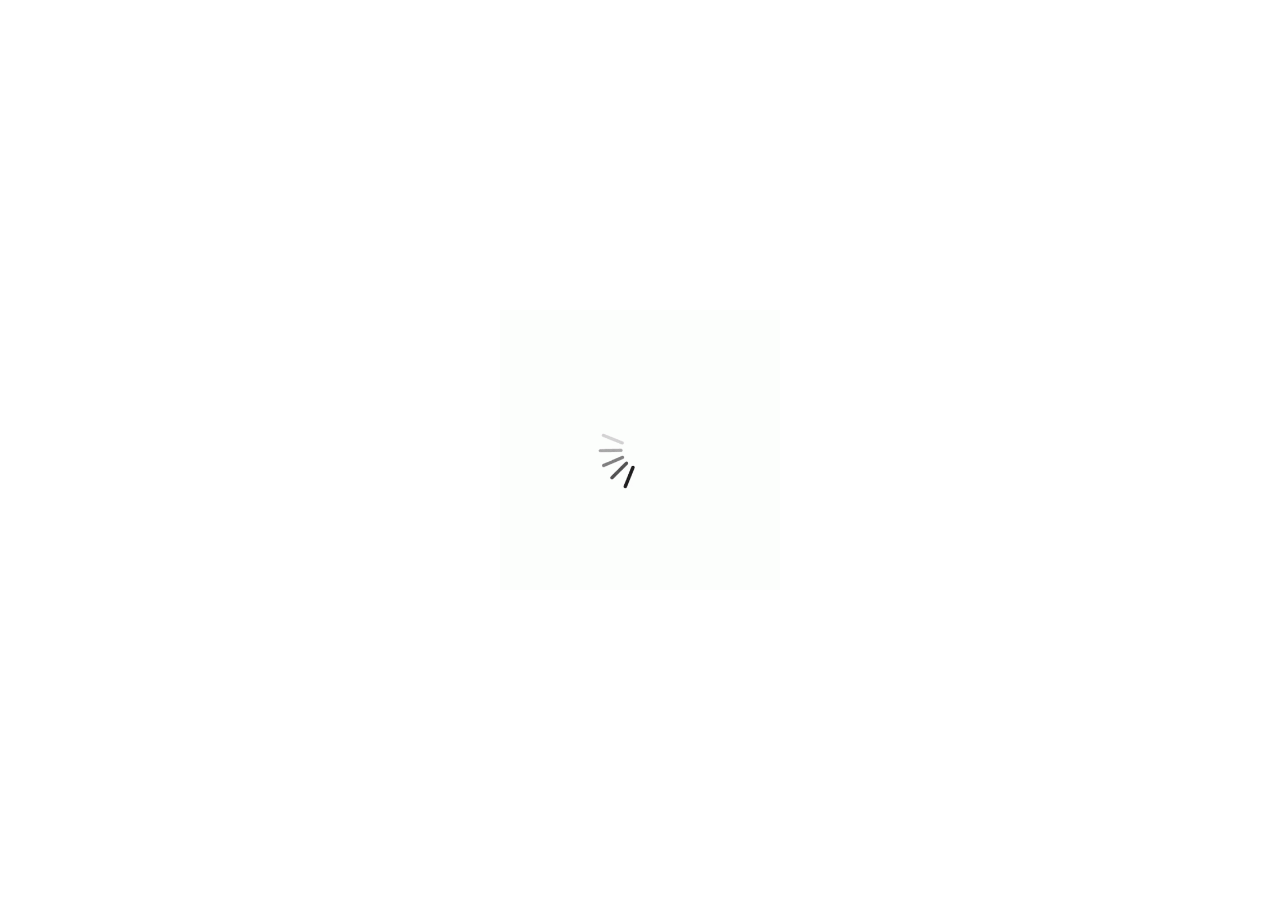
<file: index.html>
<!DOCTYPE html>
<html lang="en">
   <head>
      <!-- basic -->
      <meta charset="utf-8">
      <meta http-equiv="X-UA-Compatible" content="IE=edge">
      <!-- mobile metas -->
      <meta name="viewport" content="width=device-width, initial-scale=1">
      <meta name="viewport" content="initial-scale=1, maximum-scale=1">
      <!-- site metas -->
      <title>Portfolio Abdi Suganda</title>
      <meta name="keywords" content="">
      <meta name="description" content="">
      <meta name="author" content="">
      <!-- bootstrap css -->
      <link rel="stylesheet" href="css/bootstrap.min.css">
      <!-- style css -->
      <link rel="stylesheet" href="css/style.css">
      <!-- responsive-->
      <link rel="stylesheet" href="css/responsive.css">
      <!-- awesome fontfamily -->
      <link rel="stylesheet" href="https://cdnjs.cloudflare.com/ajax/libs/font-awesome/4.7.0/css/font-awesome.min.css">
      <!--[if lt IE 9]>
      <script src="https://oss.maxcdn.com/html5shiv/3.7.3/html5shiv.min.js"></script>
      <script src="https://oss.maxcdn.com/respond/1.4.2/respond.min.js"></script><![endif]-->
   </head>
   <!-- body -->
   <body class="main-layout">
      <!-- loader  -->
      <div class="loader_bg">
         <div class="loader"><img src="images/loading.gif" alt="" /></div>
      </div>
      <!-- end loader -->
      <!-- header -->
      <header>
         <div class="header">
            <div class="container-fluid">
               <div class="row d_flex">
                  <div class=" col-md-2 col-sm-3 col logo_section">
                     <div class="full">
                        <div class="center-desk">
                           <div class="logo">
                           <p><h>ABDI SUGANDA</p></h>
                           </div>
                        </div>
                     </div>
                  </div>
                  <div class="col-md-8 col-sm-9">
                     <nav class="navigation navbar navbar-expand-md navbar-dark ">
                        <button class="navbar-toggler" type="button" data-toggle="collapse" data-target="#navbarsExample04" aria-controls="navbarsExample04" aria-expanded="false" aria-label="Toggle navigation">
                        <span class="navbar-toggler-icon"></span>
                        </button>
                        <div class="collapse navbar-collapse" id="navbarsExample04">
                           <ul class="navbar-nav mr-auto">
                              <li class="nav-item active">
                                 <a class="nav-link" href="index.html">Home</a>
                              </li>
                              <li class="nav-item">
                                 <a class="nav-link" href="about.html">About</a>
                              </li>
                              <li class="nav-item">
                                 <a class="nav-link" href="contact.html">Contact</a>
                              </li>
                           </ul>
                        </div>
                     </nav>
                  </div>
                  <div class="col-md-2 d_none">
                     <ul class="email text_align_right">
                        <li> <a href="Javascript:void(0)"></a></li>
                        <li> <a href="Javascript:void(0)"> <i class="fa fa-search" style="cursor: pointer;" aria-hidden="true"> </i></a> </li>
                     </ul>
                  </div>
               </div>
            </div>
         </div>
      </header>
      <!-- end header -->
      <!-- start slider section -->
      <div id="top_section" class=" banner_main">
         <div class="container">
            <div class="row">
               <div class="col-md-12">
                  <div id="myCarousel" class="carousel slide" data-ride="carousel">
                     <ol class="carousel-indicators">
                        <li data-target="#myCarousel" data-slide-to="0" class="active"></li>
                        <li data-target="#myCarousel" data-slide-to="1"></li>
                        <li data-target="#myCarousel" data-slide-to="2"></li>
                        <li data-target="#myCarousel" data-slide-to="3"></li>
                     </ol>
                     <div class="carousel-inner">
                        <div class="carousel-item active">
                           <div class="container-fluid">
                              <div class="carousel-caption relative">
                                 <div class="bluid">
                                    <h1>Selamat Datang di Portfolio <br> ABDI SUGANDA </h1>
                                    <p>Hiduplah dari imajinasi kita, bukan masa lalu kita
                                    </p>
                                    
                                 </div>
                              </div>
                           </div>
                        </div>
                        <div class="carousel-item">
                           <div class="container-fluid">
                              <div class="carousel-caption relative">
                                 <div class="bluid">
                                    <h1>Selamat Datang di Portfolio <br> ABDI SUGANDA </h1>
                                    <p>Hiduplah dari imajinasi kita, bukan masa lalu kita
                                    </p>
                                    
                                 </div>
                              </div>
                           </div>
                        </div>
                        <div class="carousel-item">
                           <div class="container-fluid">
                              <div class="carousel-caption relative">
                                 <div class="bluid">
                                    <h1>Selamat Datang di Portfolio <br> ABDI SUGANDA </h1>
                                    <p>Hiduplah dari imajinasi kita, bukan masa lalu kita
                                    </p>
                                 </div>
                              </div>
                           </div>
                        </div>
                        <div class="carousel-item">
                           <div class="container-fluid">
                              <div class="carousel-caption relative">
                                 <div class="bluid">
                                    <h1>Selamat Datang di Portfolio <br> ABDI SUGANDA </h1>
                                    <p>Hiduplah dari imajinasi kita, bukan masa lalu kita
                                    </p>
                                    
                                 </div>
                              </div>
                           </div>
                        </div>
                     </div>
                     <a class="carousel-control-prev" href="#myCarousel" role="button" data-slide="prev">
                     <i class="fa fa-angle-left" aria-hidden="true"></i>
                     <span class="sr-only">Previous</span>
                     </a>
                     <a class="carousel-control-next" href="#myCarousel" role="button" data-slide="next">
                     <i class="fa fa-angle-right" aria-hidden="true"></i>
                     <span class="sr-only">Next</span>
                     </a>
                  </div>
               </div>
            </div>
         </div>
      </div>
      <!-- end slider section -->
      <!-- we_do -->
      
     
      </footer>
      <!-- end footer -->
      <!-- Javascript files-->
      <script src="js/jquery.min.js"></script>
      <script src="js/bootstrap.bundle.min.js"></script>
      <script src="js/jquery-3.0.0.min.js"></script>
      <script src="js/custom.js"></script>
   </body>
</html>
</file>
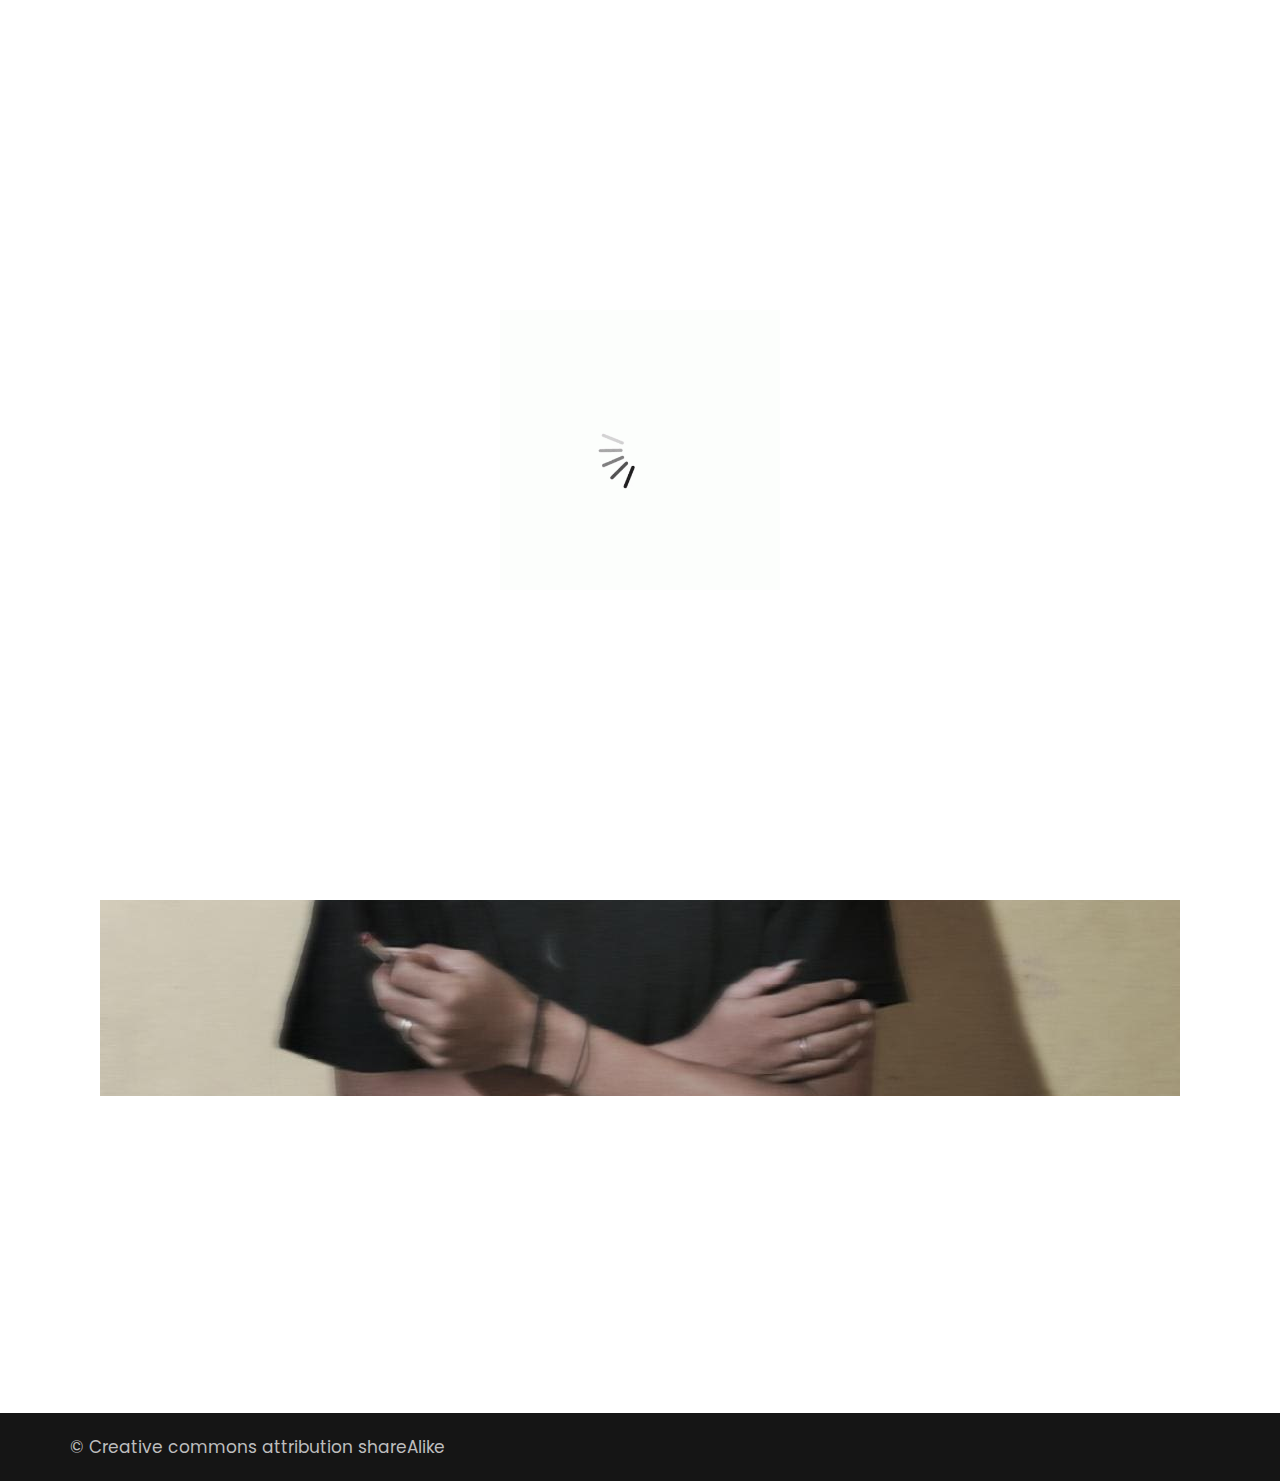
<file: about.html>
<!DOCTYPE html>
<html lang="en">
   <head>
      <!-- basic -->
      <meta charset="utf-8">
      <meta http-equiv="X-UA-Compatible" content="IE=edge">
      <!-- mobile metas -->
      <meta name="viewport" content="width=device-width, initial-scale=1">
      <meta name="viewport" content="initial-scale=1, maximum-scale=1">
      <!-- site metas -->
      <title>Portfolio Abdi Suganda</title>
      <meta name="keywords" content="">
      <meta name="description" content="">
      <meta name="author" content="">
      <!-- bootstrap css -->
      <link rel="stylesheet" href="css/bootstrap.min.css">
      <!-- style css -->
      <link rel="stylesheet" href="css/style.css">
      <!-- responsive-->
      <link rel="stylesheet" href="css/responsive.css">
      <!-- awesome fontfamily -->
      <link rel="stylesheet" href="https://cdnjs.cloudflare.com/ajax/libs/font-awesome/4.7.0/css/font-awesome.min.css">
      <!--[if lt IE 9]>
      <script src="https://oss.maxcdn.com/html5shiv/3.7.3/html5shiv.min.js"></script>
      <script src="https://oss.maxcdn.com/respond/1.4.2/respond.min.js"></script><![endif]-->
   </head>
   <!-- body -->
   <body class="main-layout inner_page">
      <!-- loader  -->
      <div class="loader_bg">
         <div class="loader"><img src="images/loading.gif" alt="" /></div>
      </div>
      <!-- end loader -->
      <!-- header -->
      <header>
         <div class="header">
            <div class="container-fluid">
               <div class="row d_flex">
                  <div class=" col-md-2 col-sm-3 col logo_section">
                     <div class="full">
                        <div class="center-desk">
                           <div class="logo">
                              <p>Abdi Suganda</p>
                           </div>
                        </div>
                     </div>
                  </div>
                  <div class="col-md-8 col-sm-9">
                     <nav class="navigation navbar navbar-expand-md navbar-dark ">
                        <button class="navbar-toggler" type="button" data-toggle="collapse" data-target="#navbarsExample04" aria-controls="navbarsExample04" aria-expanded="false" aria-label="Toggle navigation">
                        <span class="navbar-toggler-icon"></span>
                        </button>
                        <div class="collapse navbar-collapse" id="navbarsExample04">
                           <ul class="navbar-nav mr-auto">
                              <li class="nav-item active">
                                 <a class="nav-link" href="index.html">Home</a>
                              </li>
                              <li class="nav-item">
                                 <a class="nav-link" href="about.html">About</a>
                              </li>
                              <li class="nav-item">
                                 <a class="nav-link" href="contact.html">Contact</a>
                              </li>
                           </ul>
                        </div>
                     </nav>
                  </div>
                  <div class="col-md-2 d_none">
                     <ul class="email text_align_right">
                        <li> <a href="Javascript:void(0)"> </a></li>
                        <li> <a href="Javascript:void(0)"> <i class="fa fa-search" style="cursor: pointer;" aria-hidden="true"> </i></a> </li>
                     </ul>
                  </div>
               </div>
            </div>
         </div>
      </header>
      <!-- end header -->
      <!-- about -->
      
      <div class="about">
         <div class="container">
            <div class="row">
               <div class="col-md-12">
                  <div class="titlepage text_align_center">
                     <h2>About</h2>
                     <p><li><i class="bi bi-rounded-right"></i> <strong>Nama:</strong> Abdi Suganda</li>
                        <li><i class="bi bi-rounded-right"></i> <strong>Tempat/Tanggal Lahir:</strong> Kapuh, 09-09-1999</li>
                        <li><i class="bi bi-rounded-right"></i> <strong>Alamat:</strong>Tarusan,Pesisir Selatan, Sumatera Barat </li>
                        <li><i class="bi bi-rounded-right"></i> <strong>Umur:</strong> 25 tahun</li>
                        <li><i class="bi bi-rounded-right"></i> <strong>jenis kelamin:</strong> Laki-Laki</li>
                        <li><i class="bi bi-rounded-right"></i> <strong>Email:</strong> Abdisuganda77@gmail.com</li>
                        <li><i class="bi bi-rounded-right"></i> <strong>Hobi:</strong> Memancing </li></p>
                  </div>
               </div>
            </div>
         </div>
      </div>
      <!-- end about -->
      <!-- footer -->
      <div class="col-md-3 col-sm-6">
         <div class="Informa conta">
            <h3>contact Us</h3>
            <ul>
               <li> <a href="Javascript:void(0)"> <i class="fa fa-map-marker" aria-hidden="true"></i> Location
                  </a>
               </li>
               <li> <a href="Javascript:void(0)"><i class="fa fa-phone" aria-hidden="true"></i> Call +01 1234567890
                  </a>
               </li>
               <li> <a href="Javascript:void(0)"> <i class="fa fa-envelope" aria-hidden="true"></i> demo@gmail.com
                  </a>
               </li>
            </ul>
         </div>
      </div>
   </div>
</div>
<div class="copyright text_align_left">
   <div class="container">
      <div class="row d_flex">
         <div class="col-md-6">
            <p>© Creative commons attribution shareAlike  <a href="https://html.design/"> </a></p>
         </div>
      </div>
   </div>
</div>
</div>
</footer>
      <!-- end footer -->
      <!-- Javascript files-->
      <script src="js/jquery.min.js"></script>
      <script src="js/bootstrap.bundle.min.js"></script>
      <script src="js/jquery-3.0.0.min.js"></script>
      <script src="js/custom.js"></script>
   </body>
</html>
</file>
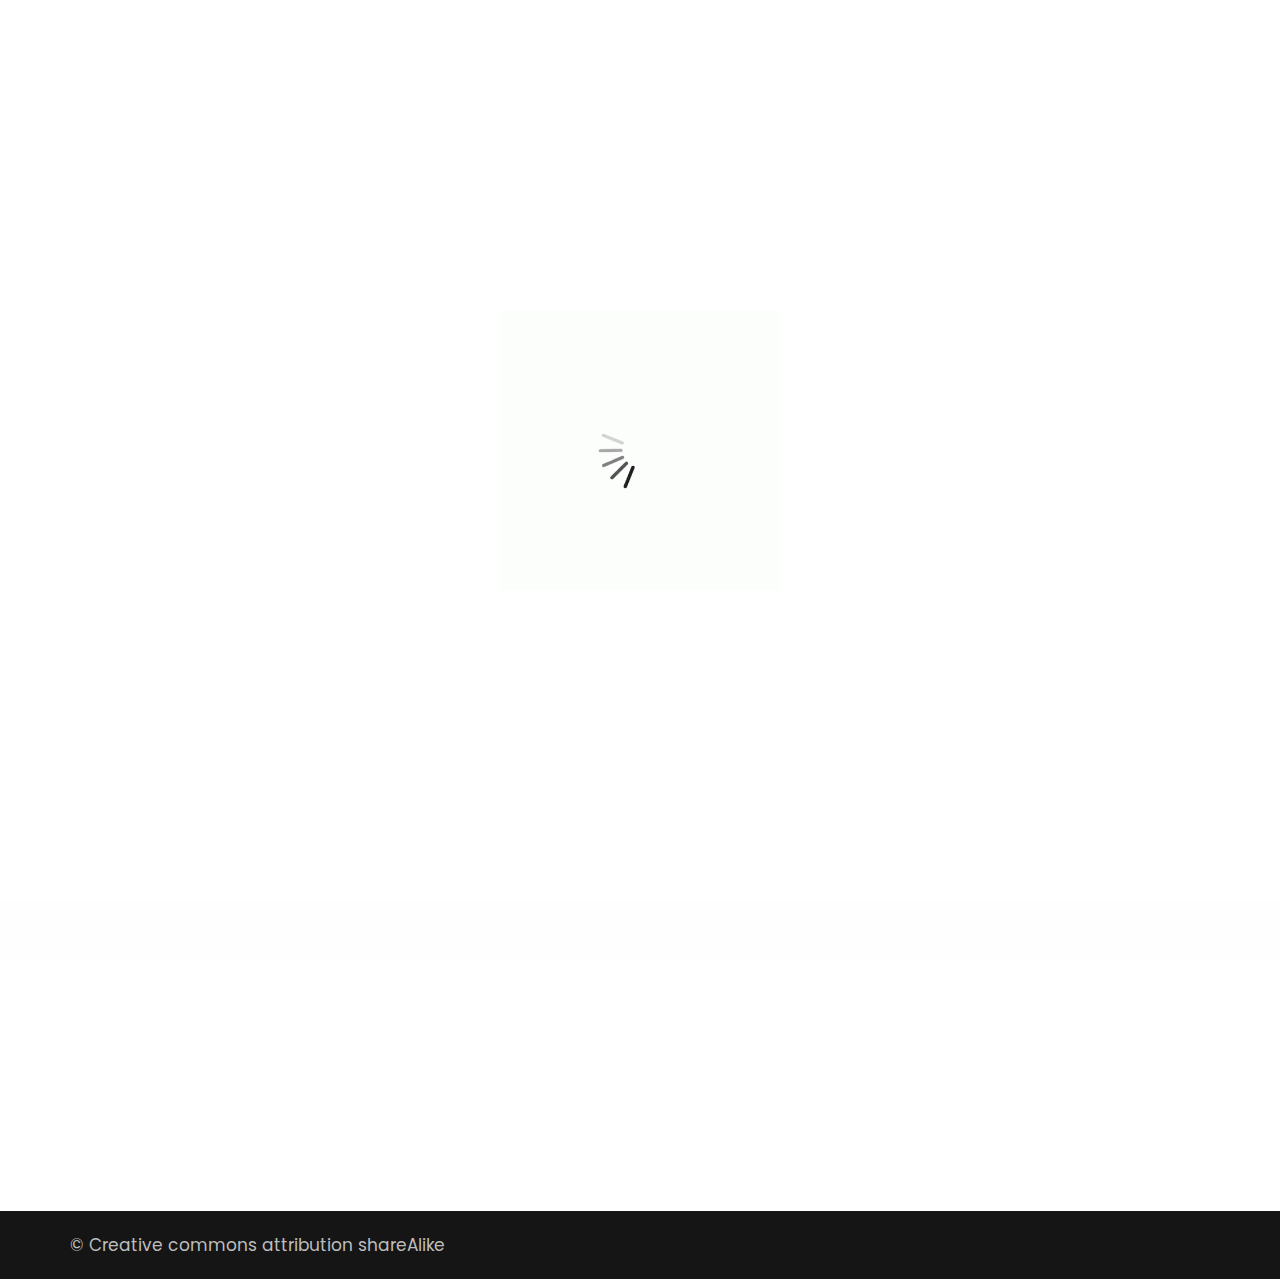
<file: contact.html>
<!DOCTYPE html>
<html lang="en">
   <head>
      <!-- basic -->
      <meta charset="utf-8">
      <meta http-equiv="X-UA-Compatible" content="IE=edge">
      <!-- mobile metas -->
      <meta name="viewport" content="width=device-width, initial-scale=1">
      <meta name="viewport" content="initial-scale=1, maximum-scale=1">
      <!-- site metas -->
      <title>Abdi Suganda</title>
      <meta name="keywords" content="">
      <meta name="description" content="">
      <meta name="author" content="">
      <!-- bootstrap css -->
      <link rel="stylesheet" href="css/bootstrap.min.css">
      <!-- style css -->
      <link rel="stylesheet" href="css/style.css">
      <!-- responsive-->
      <link rel="stylesheet" href="css/responsive.css">
      <!-- awesome fontfamily -->
      <link rel="stylesheet" href="https://cdnjs.cloudflare.com/ajax/libs/font-awesome/4.7.0/css/font-awesome.min.css">
      <!--[if lt IE 9]>
      <script src="https://oss.maxcdn.com/html5shiv/3.7.3/html5shiv.min.js"></script>
      <script src="https://oss.maxcdn.com/respond/1.4.2/respond.min.js"></script><![endif]-->
   </head>
   <!-- body -->
   <body class="main-layout inner_page">
      <!-- loader  -->
      <div class="loader_bg">
         <div class="loader"><img src="images/loading.gif" alt="" /></div>
      </div>
      <!-- end loader -->
      <!-- header -->
      <header>
         <div class="header">
            <div class="container-fluid">
               <div class="row d_flex">
                  <div class=" col-md-2 col-sm-3 col logo_section">
                     <div class="full">
                        <div class="center-desk">
                           <div class="logo">
                              <p>Abdi Suganda</p>
                           </div>
                        </div>
                     </div>
                  </div>
                  <div class="col-md-8 col-sm-9">
                     <nav class="navigation navbar navbar-expand-md navbar-dark ">
                        <button class="navbar-toggler" type="button" data-toggle="collapse" data-target="#navbarsExample04" aria-controls="navbarsExample04" aria-expanded="false" aria-label="Toggle navigation">
                        <span class="navbar-toggler-icon"></span>
                        </button>
                        <div class="collapse navbar-collapse" id="navbarsExample04">
                           <ul class="navbar-nav mr-auto">
                              <li class="nav-item active">
                                 <a class="nav-link" href="index.html">Home</a>
                              </li>
                              <li class="nav-item">
                                 <a class="nav-link" href="about.html">About</a>
                              </li>
                              <li class="nav-item">
                                 <a class="nav-link" href="contact.html">Contact</a>
                              </li>
                           </ul>
                        </div>
                     </nav>
                  </div>
                  <div class="col-md-2 d_none">
                     <ul class="email text_align_right">
                        <li> <a href="Javascript:void(0)"> </a></li>
                        <li> <a href="Javascript:void(0)"> <i class="fa fa-search" style="cursor: pointer;" aria-hidden="true"> </i></a> </li>
                     </ul>
                  </div>
               </div>
            </div>
         </div>
      </header>
      <!-- end header -->
      <!-- contact -->
      <div class="contact">
         <div class="container">
            <div class="row ">
               <div class="col-md-8 offset-md-2">
                  <div class="titlepage text_align_left">
                     <h2>Pesan</h2>
                  </div>
                  <form id="request" class="main_form">
                     <div class="row">
                        <div class="col-md-12">
                           <input class="contactus" placeholder="Nama" type="type" name=" Nama"> 
                        </div>
                        <div class="col-md-12">
                           <input class="contactus" placeholder="No Hp" type="type" name="No Hp">                          
                        </div>
                        <div class="col-md-12">
                           <input class="contactus" placeholder="Email" type="type" name="Email">                          
                        </div>
                        <div class="col-md-12">
                           <textarea class="textarea" placeholder="Pesan" type="type" Message="Nama"></textarea>
                        </div>
                        <div class="col-md-12">
                           <button class="send_btn">Kirim</button>
                        </div>
                     </div>
                  </form>
               </div>
            </div>
         </div>
      </div>
      <!-- contact -->
      <!-- footer -->
      <div class="col-md-3 col-sm-6">
         <div class="Informa conta">
            <h3>contact Us</h3>
            <ul>
               <li> <a href="Javascript:void(0)"> <i class="fa fa-map-marker" aria-hidden="true"></i> Location
                  </a>
               </li>
               <li> <a href="Javascript:void(0)"><i class="fa fa-phone" aria-hidden="true"></i> Call +01 1234567890
                  </a>
               </li>
               <li> <a href="Javascript:void(0)"> <i class="fa fa-envelope" aria-hidden="true"></i> demo@gmail.com
                  </a>
               </li>
            </ul>
         </div>
      </div>
   </div>
</div>
<div class="copyright text_align_left">
   <div class="container">
      <div class="row d_flex">
         <div class="col-md-6">
            <p>© Creative commons attribution shareAlike <a href="https://html.design/"> </a></p>
         </div>
      </div>
   </div>
</div>
</div>
</footer>
      <!-- end footer -->
      <!-- Javascript files-->
      <script src="js/jquery.min.js"></script>
      <script src="js/bootstrap.bundle.min.js"></script>
      <script src="js/jquery-3.0.0.min.js"></script>
      <script src="js/custom.js"></script>
   </body>
</html>
</file>
<file: css/style.css>
/*--------------------------------------------------------------------- 
File Name: style.css 
---------------------------------------------------------------------*/


/*--------------------------------------------------------------------- 
import Fonts 
---------------------------------------------------------------------*/

@import url('https://fonts.googleapis.com/css?family=Rajdhani:300,400,500,600,700');
@import url('https://fonts.googleapis.com/css?family=Poppins:100,100i,200,200i,300,300i,400,400i,500,500i,600,600i,700,700i,800,800i,900,900i');
@import url('https://fonts.googleapis.com/css?family=Raleway:100,100i,200,200i,300,300i,400,400i,500,500i,600,600i,700,700i,800,800i,900,900i');
@import url('https://fonts.googleapis.com/css?family=Open+Sans:400,600,600i,700,700i,800,800i&display=swap');

/*--------------------------------------------------------------------- import Files ---------------------------------------------------------------------*/

@import url(font-awesome.min.css);
@import url(owl.carousel.min.css);

/*--------------------------------------------------------------------- 
basic 
---------------------------------------------------------------------*/


body {
     color: #666666;
     font-size: 14px;
     font-family: 'Poppins', sans-serif;
     line-height: 1.80857;
     font-weight: normal;
}

a {
     color: #1f1f1f;
     text-decoration: none !important;
     outline: none !important;
     -webkit-transition: all .3s ease-in-out;
     -moz-transition: all .3s ease-in-out;
     -ms-transition: all .3s ease-in-out;
     -o-transition: all .3s ease-in-out;
     transition: all .3s ease-in-out;
}

.header{
     color: #fdf6f6;
}

h1,
h2,
h3,
h4,
h5,
h6 {
     letter-spacing: 0;
     font-weight: normal;
     position: relative;
     padding: 0;
     font-weight: normal;
     line-height: normal;
     color: #111111;
     margin: 0
}

h1 {
     font-size: 24px
}

h2 {
     font-size: 22px
}

h3 {
     font-size: 18px
}

h4 {
     font-size: 16px
}

h5 {
     font-size: 14px
}

h6 {
     font-size: 13px
}

*,
*::after,
*::before {
     -webkit-box-sizing: border-box;
     -moz-box-sizing: border-box;
     box-sizing: border-box;
}

h1 a,
h2 a,
h3 a,
h4 a,
h5 a,
h6 a {
     color: #212121;
     text-decoration: none!important;
     opacity: 1
}

button:focus {
     outline: none;
}

ul,
li,
ol {
     margin: 0px;
     padding: 0px;
     list-style: none;
}

p {
     margin: 0px;
     padding: 0;
     font-weight: 400;
     font-size: 17px;
     line-height: 28px;
}

a {
     color: #222222;
     text-decoration: none;
     outline: none !important;
}

a,
.btn {
     text-decoration: none !important;
     outline: none !important;
     -webkit-transition: all .3s ease-in-out;
     -moz-transition: all .3s ease-in-out;
     -ms-transition: all .3s ease-in-out;
     -o-transition: all .3s ease-in-out;
     transition: all .3s ease-in-out;
}

img {
     max-width: 100%;
     height: auto;
}

 :focus {
     outline: 0;
}

.btn-custom {
     margin-top: 20px;
     background-color: transparent !important;
     border: 2px solid #ddd;
     padding: 12px 40px;
     font-size: 16px;
}

.lead {
     font-size: 18px;
     line-height: 30px;
     color: #767676;
     margin: 0;
     padding: 0;
}

.form-control:focus {
     border-color: #ffffff !important;
     box-shadow: 0 0 0 .2rem rgba(255, 255, 255, .25);
}

.navbar-form input {
     border: none !important;
}

.badge {
     font-weight: 500;
}

blockquote {
     margin: 20px 0 20px;
     padding: 30px;
}

button {
     border: 0;
     margin: 0;
     padding: 0;
     cursor: pointer;
}

.full {
     width: 100%;
     float: left;
     margin: 0;
     padding: 0;
}

.titlepage {
     padding-bottom: 60px;
}

.titlepage::before {
     content: "";
     position: absolute;
     border: #fff solid 5px;
     border-width: 5px;
     width: 80px;
     z-index: 999;
     margin: 0 auto;
     left: 0;
     right: 0;
     top: 55px;
}

.titlepage h2 {
     font-size: 45px;
     font-weight: bold;
     line-height: 50px;
     color: #323232;
}

.read_more {
     display: inline-block;
     background: #6dcff6;
     color: #fff;
     max-width: 215px;
     height: 61px;
     line-height: 61px;
     width: 100%;
     font-size: 17px;
     text-align: center;
     font-weight: 500;
     transition: ease-in all 0.5s;
}

.read_more:hover {
     background: #0e0b01;
     color: #fff;
     transition: ease-in all 0.5s;
}

.img_responsive {
     max-width: 100%;
}

.text_align_center {
     text-align: center;
}

.text_align_left {
     text-align: left;
}

.text_align_right {
     text-align: right;
}

.d_flex {
     display: flex;
     align-items: center;
     flex-wrap: wrap;
}

.container {
     max-width: 1170px;
}


/*---------------------------- 
loader  
----------------------------*/

.loader_bg {
     position: fixed;
     z-index: 9999999;
     background: #fff;
     width: 100%;
     height: 100%;
}

.loader {
     height: 100%;
     width: 100%;
     position: absolute;
     left: 0;
     top: 0;
     display: flex;
     justify-content: center;
     align-items: center;
}

.loader img {
     width: 280px;
}


/*--------------------------------------------------------------------- 
header 
---------------------------------------------------------------------*/

.header {
     width: 100%;
     background: rgba(39, 43, 44, 0.87);
     height: 106px;
     padding: 37px 30px;
     position: absolute;
     z-index: 999;
     box-shadow: 3px 0 13px rgba(30, 30, 30, 0.90);
}


/*--------------------------------------------------------------------- 
menu section
---------------------------------------------------------------------*/

.navigation.navbar {
     float: right;
     padding: 0;
}

.navigation.navbar-dark .navbar-nav .nav-link {
     padding: 0px 30px;
     color: #fff;
     font-size: 17px;
     line-height: 20px;
     font-weight: 400;
}

.navigation.navbar-dark .navbar-nav .nav-link:focus,
.navigation.navbar-dark .navbar-nav .nav-link:hover {
     color: #fff;
}

.navigation.navbar-dark .navbar-nav .active>.nav-link,
.navigation.navbar-dark .navbar-nav .nav-link.active,
.navigation.navbar-dark .navbar-nav .nav-link.show,
.navigation.navbar-dark .navbar-nav .show>.nav-link {
     color: #fff;
}

.di_no {
     display: none;
}

ul.email {
     padding-top: 1px;
     display: flex;
     align-items: center;
     justify-content: flex-end;
     flex-wrap: wrap;
}

ul.email li {
     padding: 0px 35px;
}

ul.email li:nth-child(2) {
     padding-right: 0;
}

ul.email li a {
     font-size: 17px;
     color: #fff;
}

ul.email li i {
     color: #fff;
     font-size: 19px;
}


/** banner_main **/

#top_section {
     background-image: url('../images/me.jpg');
     background-size: cover;
     background-repeat: no-repeat;
     padding-top: 120px;
     position: relative;
     height: 100vh;
     background-position: center;
}

#myCarousel .carousel-indicators {
     bottom: -50px;
     margin-left: 11px;
     right: inherit;
}

#myCarousel .carousel-indicators .active {
     background: #0e0b01;
}

#myCarousel .carousel-indicators li {
     cursor: pointer;
     background: #fff;
     border-radius: 40px;
     width: 22px;
     height: 22px;
}

#myCarousel a.carousel-control-next,
#myCarousel a.carousel-control-prev {
     display: none;
}

.relative {
     position: inherit;
     bottom: 0;
     padding: 0;
}

.bluid {
     margin-top: 10px;
     font-family: 'Open Sans', sans-serif;
     text-align: left;
}

.banner_main .bluid h1 {
     color: #fff;
     font-size: 100px;
     line-height: 110px;
     font-weight: bold;
     padding-bottom: 25px;
}

.banner_main .bluid p {
     color: #fff;
     line-height: 25px;
     font-weight: 500;
     padding-bottom: 50px;
     font-size: 17px;
}

.banner_main .bluid .read_more {
     margin-right: 8px;
     background: #fff;
     color: #000;
}

.banner_main .bluid .read_more:hover {
     color: #fff;
     background: #0e0b01;
}


/** we_do **/

.we_do {
     background: #fff;
     padding: 90px 0 190px 0;
}

.we_do .titlepage::before {
     border: #2e2f34 solid 5px;
}

.we1_do {
     position: inherit;
     padding: 0;
}

#bo_ho:hover {
     border: #292a2c solid 1px;
     transition: ease-in all 0.5s;
}

.we_box {
     border: #e6e7e8 solid 1px;
     transition: ease-in all 0.5s;
     padding: 40px;
     margin-bottom: 26px;
}

.we_box h3 {
     color: #292929;
     font-size: 22px;
     font-weight: bold;
     line-height: 25px;
     text-transform: uppercase;
     padding-top: 25px;
}

.we_box h3 img {
     float: right;
}

.we_box p {
     color: #292929;
     padding-top: 25px;
     display: block;
     padding-bottom: 40px;
}

.we_box .read_more {
     max-width: 131px;
     height: 41px;
     line-height: 41px;
     margin: 0 auto;
     display: block;
     margin-right: 0;
     background: #464646;
}

#we1 .carousel-indicators {
     display: none;
}

#we1 a.carousel-control-next,
#we1 a.carousel-control-prev {
     background: #ffffff;
     width: 67px;
     height: 59px;
     top: 109%;
     opacity: 1;
     font-size: 33px;
     color: #000000;
     box-shadow: 3px 0 36px rgba(30, 30, 30, 0.2);
}

#we1 a.carousel-control-prev {
     left: 43%;
}

#we1 a.carousel-control-next {
     right: 43%;
}

#we1 a.carousel-control-next:focus,
#we1 a.carousel-control-next:hover,
#we1 a.carousel-control-prev:focus,
#we1 a.carousel-control-prev:hover {
     background: #464646;
     color: #fff;
     opacity: 1;
}


/** end we_do **/


/** about **/

.about {
     background: url(../images/saya.jpeg);
     background-position: center;
     background-repeat: no-repeat;
     height: 100vh;
     padding: 90px 0;
}

.about .titlepage::before {
     border: #fff solid 5px;
}

.about {
     font-weight: 700;
     font-size: 25px;
     color: white;
   }

.about .titlepage {
     padding-bottom: 0;
     margin-bottom: 0px;
}

.about .titlepage h2 {
     color: #fff;
}

.about .titlepage p {
     line-height: 28px;
     padding-top: 20px;
     color: #fff;
     font-size: 17px;
}


/** end about **/


/** portfolio **/

.portfolio {
     padding-top: 90px;
     padding-bottom: 90px;
     background: #fff;
}

.portfolio .titlepage::before {
     right: inherit;
     border: #2e2f34 solid 5px;
     left: 15px;
}

.portfolio_main {
     margin-bottom: 30px;
     transition: ease-in all 0.5s;
}

.portfolio_main figure {
     margin: 0;
     position: relative;
     overflow: hidden;
}

#ho_nf:hover {
     box-shadow: 3px 0 20px rgba(30, 30, 30, 0.31);
     transition: ease-in all 0.5s;
}

#ho_nf:hover .portfolio_text {
     height: 240px;
     transition: ease-in all 0.5s;
     padding: 40px 40px;
}

#ho_nf:hover .li_icon {
     margin-top: -65px;
     transition: ease-in all 0.7s;
}

.portfolio_text {
     cursor: pointer;
     position: absolute;
     transition: ease-in all 0.5s;
     bottom: 0;
     height: 0;
     background: #fff;
     overflow: initial;
}

.li_icon {
     display: flex;
     transition: ease-in all 0.7s;
     z-index: 99999999999999999999999;
     position: absolute;
}

.li_icon a {
     background: #fff;
     width: 60px;
     height: 60px;
     border-radius: 50px;
     display: flex;
     align-items: center;
     justify-content: center;
     color: #3a404e;
     box-shadow: 3px 0 9px rgba(30, 30, 30, 0.09);
}

.li_icon a:hover {
     background: #0f1012;
     color: #fff;
}

.portfolio_text h3 {
     color: #0c0c0d;
     font-size: 24px;
     line-height: 30px;
     font-weight: bold;
     padding-bottom: 15px;
}

.portfolio_text p {
     color: #031330;
     font-size: 17px;
     line-height: 30px;
     padding-bottom: 15px;
}

.portfolio .read_more {
     margin: 0 auto;
     display: block;
     background: #252525;
     margin-top: 30px;
}

.portfolio .read_more:hover {
     background: #464646c7;
}


/* end portfolio */


/* chose */

.chose {
     padding: 90px 0 60px 0;
     background: #323232;
}

.chose .titlepage::before {
     right: inherit;
     left: 15px;
}

.chose .titlepage h2 {
     color: #fff;
}

.chose.chose .titlepage p {
     color: #fff;
     padding-top: 15px;
}

.chose_box {
     margin-bottom: 20px;
}

.chose_box h3 {
     padding-top: 20px;
     color: #fff;
     font-weight: bold;
     font-size: 20px;
     line-height: 25px;
}

.chose_box strong {
     display: block;
     color: #fff;
     font-weight: bold;
     font-size: 15px;
     line-height: 60px;
     padding-bottom: 30px;
}

.chose_box .read_more {
     background: #fff;
     color: #323232;
     max-width: 176px;
     line-height: 47px;
     height: 47px;
}

.chose_box .read_more:hover {
     background: #0e0b01;
     color: #fff;
}


/** end chose **/


/** contact section **/

.contact {
     background: #fefeff;
     padding: 90px 0;
}

.contact .titlepage::before {
     right: inherit;
     border: #2e2f34 solid 5px;
     left: 15px;
}

.main_form .contactus {
     border: #d2d2d3 solid 1px;
     padding: 0 15px;
     margin-bottom: 25px;
     width: 100%;
     height: 71px;
     background: #fff;
     color: #888888;
     font-size: 16px;
     font-weight: normal;
}

.main_form .textarea {
     border: #d2d2d3 solid 1px;
     margin-bottom: 25px;
     width: 100%;
     background: #fff;
     color: #888888;
     font-size: 18px;
     font-weight: normal;
     padding: 57px 15px 0 15px;
     border-radius: 0;
     height: 150px;
}

.main_form .send_btn {
     font-size: 17px;
     transition: ease-in all 0.5s;
     background-color: #323232;
     text-transform: uppercase;
     color: #fff;
     padding: 25px 0px;
     max-width: 252px;
     width: 100%;
     display: block;
     margin-top: 10px !important;
     font-weight: bold;
}

.main_form .send_btn:hover {
     background-color: #464646c7;
     transition: ease-in all 0.5s;
     color: #fff;
}

#request *::placeholder {
     color: #888888;
     opacity: 1;
}


/** end contact section **/


/** testimonial **/


.posi_in {
     position: inherit;
     padding: 0;
}

.clientsl_text {
     margin-top: 90px;
     box-shadow: 0px 0 11px rgba(30, 30, 30, 0.07);
     padding: 40px;
     margin-bottom: 26px;
}

.clientsl_text i img {
     margin-top: -89px;
     display: block;
     margin-right: 20px;
     float: left;
}

.clientsl_text h3 {
     margin-top: -11px;
     color: #000b0a;
     font-size: 23px;
     font-weight: bold;
     line-height: 20px;
     text-align: left;
}

.clientsl_text h3 img {
     float: right;
}

.clientsl_text p {
     color: #757575;
     padding-top: 62px;
     display: block;
}

#clientsl .carousel-indicators {
     display: none;
}

#clientsl a.carousel-control-next,
#clientsl a.carousel-control-prev {
     background: #ffffff;
     width: 67px;
     height: 59px;
     top: 105%;
     opacity: 1;
     font-size: 33px;
     color: #000000;
     box-shadow: 3px 0 36px rgba(30, 30, 30, 0.2);
}

#clientsl a.carousel-control-prev {
     left: 37%;
}

#clientsl a.carousel-control-next {
     right: 37%;
}

#clientsl a.carousel-control-next:focus,
#clientsl a.carousel-control-next:hover,
#clientsl a.carousel-control-prev:focus,
#clientsl a.carousel-control-prev:hover {
     background: #252525;
     color: #fff;
     opacity: 1;
}


/** end testimonial **/


/** footer **/

.footer {
     background: #222222;
     padding-top: 90px
}

.newslatter_form {
     display: flex;
     align-items: center;
     margin-bottom: 70px;
}

.ente {
     color: #000;
     border: inherit;
     padding: 0 30px;
     height: 66px;
     width: 100%;
     font-size: 17px;
}

.subs_btn {
     max-width: 289px;
     display: inline-block;
     background: #151515;
     height: 66px;
     width: 100%;
     color: #fff;
     font-size: 17px;
     text-transform: uppercase;
     font-weight: bold;
     transition: ease-in all 0.5s;
}

.subs_btn:hover {
     background: #fff;
     color: #151515;
     transition: ease-in all 0.5s;
}

.Informa h3 {
     color: #ffffff;
     font-size: 23px;
     font-weight: bold;
     line-height: 21px;
     margin-bottom: 15px;
     margin-top: 26px;
     text-transform: uppercase;
}

.Informa li {
     font-size: 17px;
     line-height: 37px;
     color: #ffffff;
}

.Informa li a:hover {
     color: #bdbdbe;
}

.helpful ul li a {
     color: #fff;
     font-size: 17px;
     line-height: 30px;
}

.helpful ul li a:hover {
     color: #bdbdbe;
}

ul.social_icon {
     float: right;
}

ul.social_icon li {
     display: inline-block;
     padding-right: 15px;
}

ul.social_icon li:last-child {
     padding-right: 0;
}

ul.social_icon li a {
     color: #fff;
     display: inline-block;
     text-align: center;
     line-height: 33px;
     font-size: 28px;
     font-weight: bold;
}

ul.social_icon li a:hover {
     color: #bdbdbe;
     transform: rotate(360deg);
     transition: ease-in all 0.7s;
}

.conta ul li a {
     color: #ffffff;
}

.conta ul li a i {
     padding-right: 5px;
}

.copyright {
     background: #151515;
     margin-top: 80px;
     padding: 20px 0px;
}

.copyright p {
     color: #bdbdbe;
     font-weight: 400;
}

.copyright a {
     color: #bdbdbe;
}

.copyright a:hover {
     color: #fff;
}


/** end footer **/


/*- - ener page css--*/

.inner_page .header {
     box-shadow: 0 -3px 20px 0px #717171;
     position: inherit;
   
}

.inner_page .about {
     margin: 90px 0;
}
</file>
<file: css/responsive.css>
/*--------------------------------------------------------------------- 
File Name: responsive.css 
---------------------------------------------------------------------*/

@media (min-width: 1200px) and (max-width: 1320px) {
    ul.email li {
        padding: 0px 31px;
    }
     #top_section {
        height: 700px;
    }
}

@media (min-width: 992px) and (max-width: 1199px) {
    .navigation.navbar-dark .navbar-nav .nav-link {
        padding: 0px 21px;
    }
    ul.email li {
        padding: 0px 19px;
    }
    #top_section {
        padding-top: 164px;
        height: 700px;
    }
    #we1 a.carousel-control-prev {
        left: 42%;
    }
    #clientsl a.carousel-control-prev {
        left: 33%;
    }
}

@media (min-width: 768px) and (max-width: 991px) {
    .navigation.navbar-dark .navbar-nav .nav-link {
        padding: 0px 7px;
    }
    ul.email li {
        padding: 0px 8px;
    }
    #top_section {
        padding-top: 150px;
        height: 600px;
    }
    .banner_main .bluid h1 {
        font-size: 62px;
        line-height: 71px;
    }
    .titlepage h2 {
        font-size: 37px;
        line-height: 41px;
    }
    #we1 a.carousel-control-prev {
        left: 38%;
    }
    .we_box {
        padding: 15px;
    }
    .clientsl_text {
        padding: 25px;
    }
    #clientsl a.carousel-control-next,
    #clientsl a.carousel-control-prev {
        top: 98%;
    }
    #clientsl a.carousel-control-prev {
        left: 34%;
    }
    #clientsl a.carousel-control-next {
        right: 26%;
    }
    .Informa li {
        font-size: 14px;
        line-height: 30px;
    }
}

@media (min-width: 576px) and (max-width: 767px) {
    #top_section {
        padding-top: 150px;
        height: 700px;
    }
    .d_none {
        display: none;
    }
    .logo {
        text-align: left;
        display: block;
    }
    .banner_main .bluid h1 {
        font-size: 84px;
        line-height: 109px;
    }
    #we1 a.carousel-control-next,
    #we1 a.carousel-control-prev {
        top: 103%;
    }
    #we1 a.carousel-control-prev {
        left: 37%;
    }
    #we1 a.carousel-control-next {
        right: 37%;
    }
    .main_form .send_btn {
        margin-bottom: 40px;
    }
    .newslatter_form {
        margin-top: 50px;
    }
    .navigation.navbar {
        float: right;
        display: inherit !important;
        padding: 0;
        width: 100%;
    }
    .navigation .navbar-collapse {
        background: #2b2b2b;
        padding: 20px;
        margin-top: 66px;
        position: absolute;
        width: 100%;
        z-index: 999;
    }
    .navigation.navbar-dark .navbar-nav .nav-link {
        padding: 10px 0;
        color: #fff;
        text-align: left;
    }
    .navigation.navbar-dark .navbar-toggler {
        border: inherit;
        float: right;
        padding: 0;
        width: 100%;
        outline: inherit;
        margin-top: 0px;
    }
    .navigation.navbar-dark .navbar-toggler-icon {
        background: url(../images/menu_btn.png);
        background-repeat: no-repeat;
        width: 48px;
        float: right;
    }
}

@media (max-width: 575px) {
    .header {
        padding: 37px 0px;
    }
    .d_none {
        display: none !important;
    }
    .logo {
        display: block;
        float: left;
    }
    .bluid {
        margin-top: 23px
    }
    .banner_main .bluid h1 {
        font-size: 50px;
        line-height: 59px;
    }
    #top_section {
        height: 678px;
    }
    .banner_main .bluid .read_more {
        margin-right: 0px;
        margin-bottom: 10px;
    }
    #we1 a.carousel-control-next {
        right: 26%;
    }
    #we1 a.carousel-control-prev {
        left: 25%;
    }
    #we1 a.carousel-control-next,
    #we1 a.carousel-control-prev {
        top: 101%;
    }
    .titlepage h2 {
        font-size: 24px;
        line-height: 54px;
    }
    #ho_nf:hover .portfolio_text {
        height: 135px;
        padding: 29px 14px;
    }
    .portfolio_text p {
        font-size: 12px;
        line-height: 18px;
    }
    .main_form .send_btn {
        margin-bottom: 40px;
    }
    #clientsl a.carousel-control-next,
    #clientsl a.carousel-control-prev {
        top: 100%;
    }
    #clientsl a.carousel-control-next {
        right: 25%;
    }
    #clientsl a.carousel-control-prev {
        left: 25%;
    }
    .clientsl_text i img {
        float: inherit;
    }
    .clientsl_text h3 {
        margin-top: 11px;
    }
    .newslatter_form {
        display: inherit;
        margin-top: 40px;
    }
    .subs_btn {
        margin-left: 0;
        max-width: 223px;
        margin-top: 30px;
    }
    .copyright p {
        text-align: center;
    }
    ul.social_icon {
        float: inherit;
        margin-top: 20px;
    }
    .navigation.navbar {
        float: right;
        display: inherit !important;
        padding: 0;
        width: 100%;
        margin-top: -27px;
    }
    .navigation .navbar-collapse {
        background: #2b2b2b;
        padding: 20px;
        margin-top: 65px;
        position: absolute;
        width: 100%;
        z-index: 999;
    }
    .navigation.navbar-dark .navbar-nav .nav-link {
        padding: 10px 0;
        color: #fff;
        text-align: left;
    }
    .navigation.navbar-dark .navbar-toggler {
        float: right;
        border: inherit;
        margin-top: 1px;
        padding: 0;
        outline: inherit;
    }
    .navigation.navbar-dark .navbar-toggler-icon {
        background: url(../images/menu_btn.png);
        background-repeat: no-repeat;
        width: 48px;
    }
}
</file>
